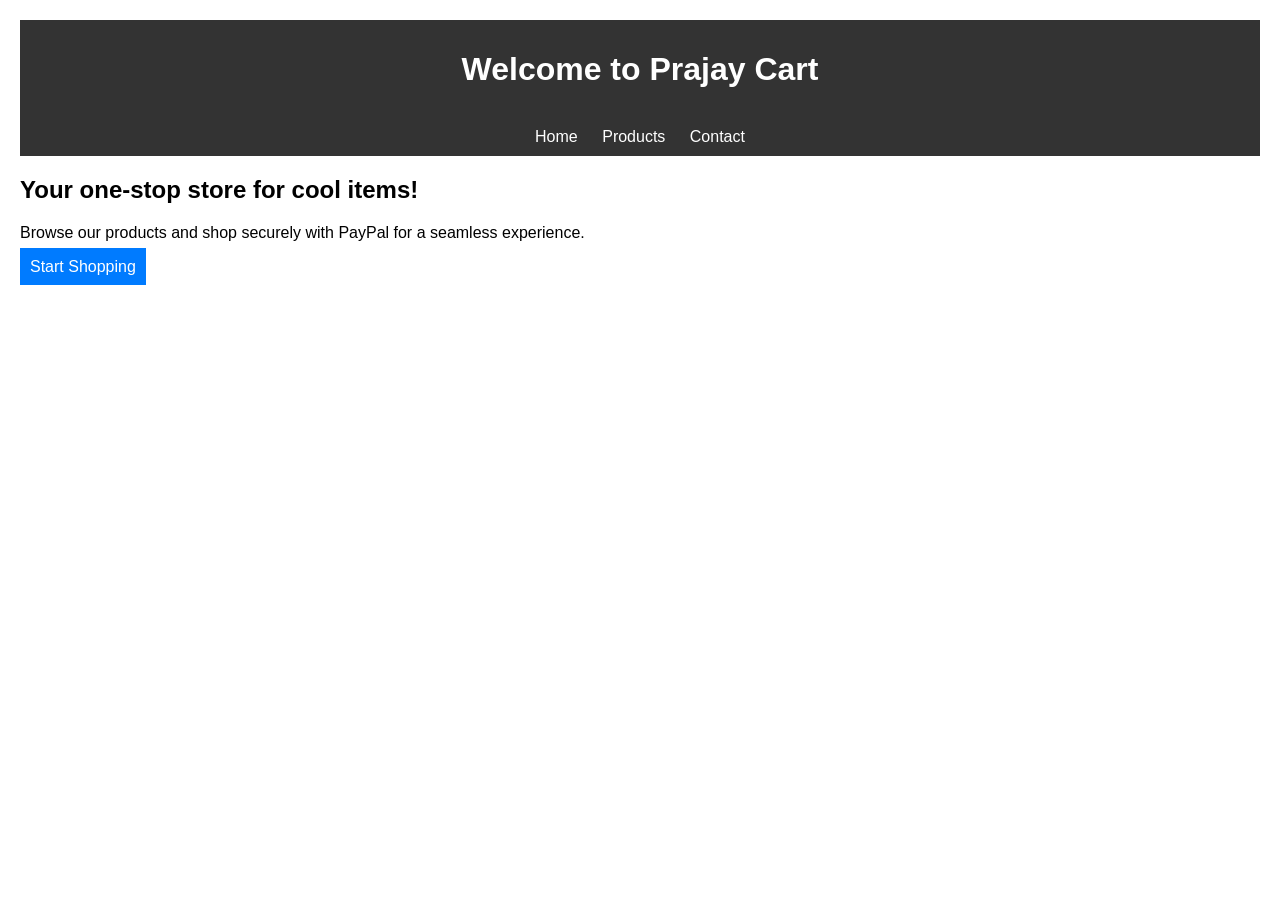
<file: index.html>
<!DOCTYPE html>
<html>
<head>
  <title>Prajay Cart - Home</title>
  <link rel="stylesheet" href="style.css">
</head>
<body>
  <header>
    <h1><center>Welcome to Prajay Cart</center></h1>
    <nav>
      <a href="index.html"><center>Home</a>
      <a href="products.html">Products</a>
      <a href="contact.html">Contact</a></center>   
    </nav>
  </header>

  <main>
    <h2>Your one-stop store for cool items!</h2>
    <p>Browse our products and shop securely with PayPal
       for a seamless experience.</p>
    <a href="products.html" class="btn">Start Shopping</a>
  </main>
</body>
</html>
</file>
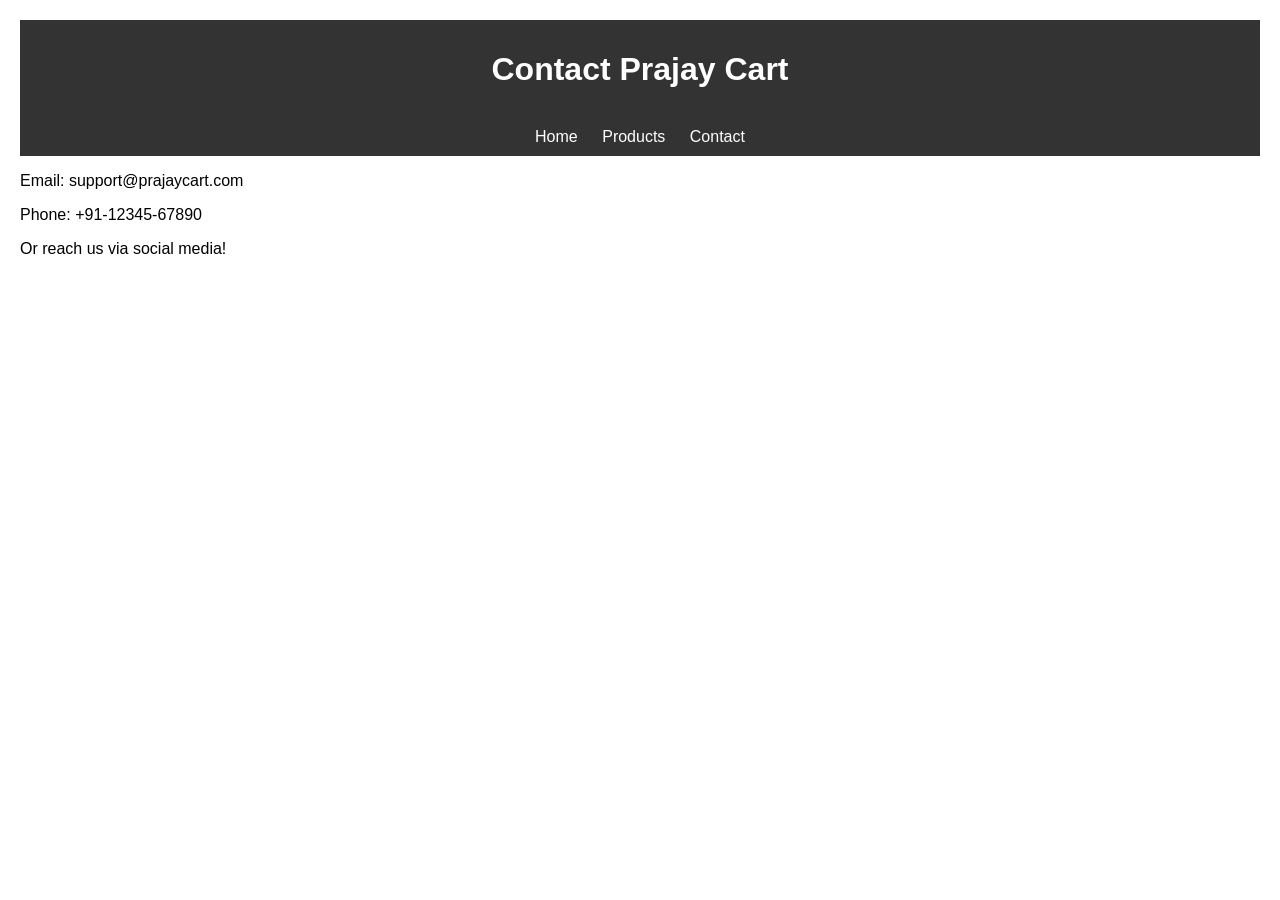
<file: contact.html>
<!DOCTYPE html>
<html>
<head>
  <title>Prajay Cart - Contact</title>
  <link rel="stylesheet" href="style.css">
</head>
<body>
  <header>
    <h1><center>Contact Prajay Cart</center></h1>
    <nav>
      <a href="index.html"><center>Home</a>
      <a href="products.html">Products</a>
      <a href="contact.html">Contact</a></center>
    </nav>
  </header>

  <main>
    <p>Email: support@prajaycart.com</p>
    <p>Phone: +91-12345-67890</p>
    <p>Or reach us via social media!</p>
  </main>
</body>
</html>
</file>
<file: style.css>
body { font-family: Arial, sans-serif; margin: 20px; }
header { background: #333; color: white; padding: 10px; }
nav a { color: white; margin: 0 10px; text-decoration: none; }
.product { border: 1px solid #ccc; padding: 10px; margin: 10px; display: inline-block; }
.cart { margin-top: 20px; border: 1px solid #333; padding: 10px; }
.btn { background: #007BFF; color: white; padding: 10px; text-decoration: none; }
</file>
